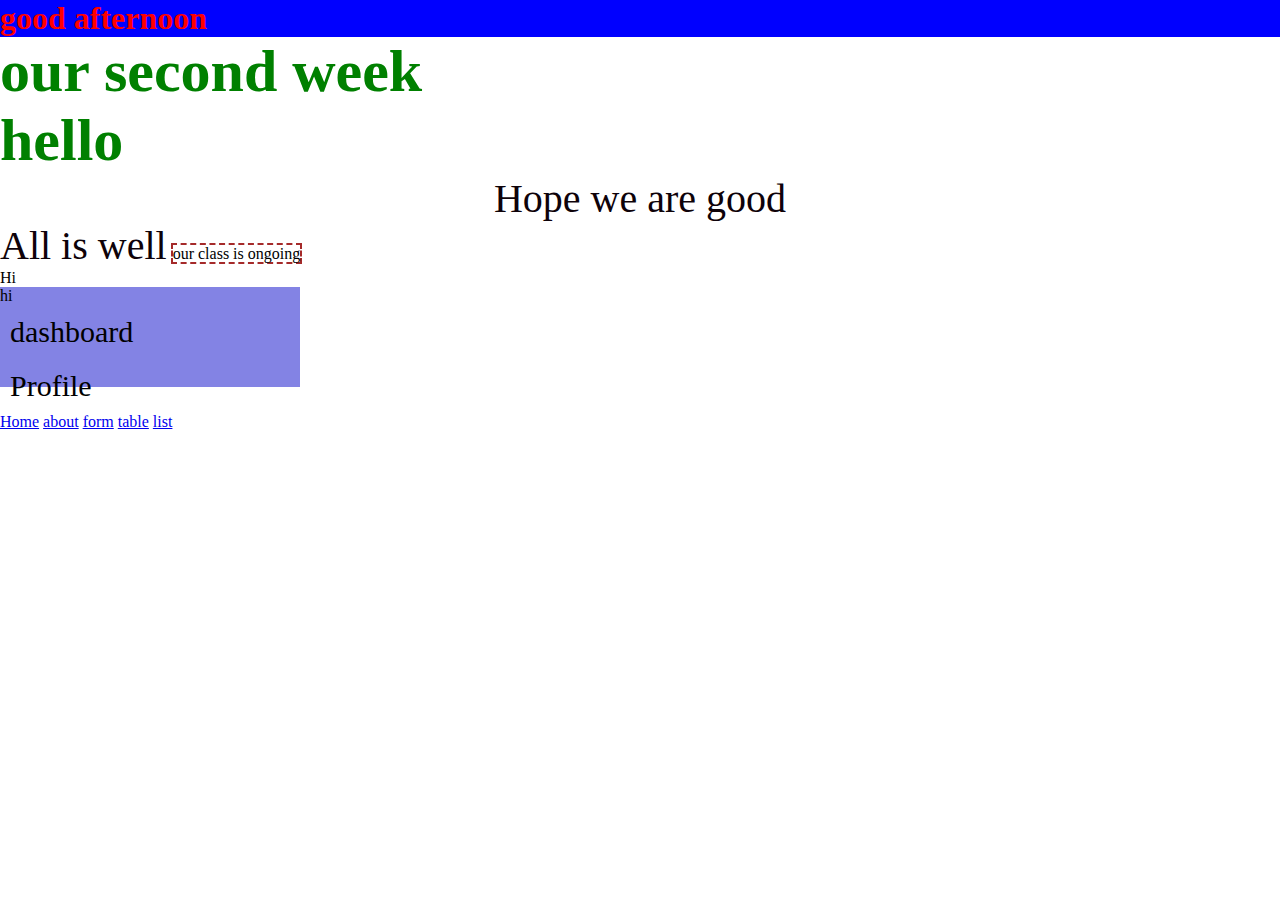
<file: index.html>
<!DOCTYPE html>
<html lang="en">
<head>
  <meta charset="UTF-8">
  <meta name="viewport" content="width=device-width, initial-scale=1.0">
  <!--internal styling-->
  <style>
    /* selector as tagname */
h2{
   font-size: 60px;
   color: green;
}
/* selector as classname */
  .checking-up{
      text-align: center;
      color: rgb(14, 2, 9);
      font-size: 40px;
  }

     /* selector as id name */
     #ongoing-class{
      border: 2px dashed brown;
     } 
      </style>

      <link rel="stylesheet" href="style.css">
  <title>css class</title>

</head>
<body>
  <!---inline styling-->
  <h1 style="color: red;background-color: blue;">good afternoon</h1>
  <h2>our second week</h2>
    <h2>hello</h2>
  <p class="checking-up">Hope we are good</p>
  <small class="checking-up-two"> All is well</small>

   <span id="ongoing-class">our class is ongoing</span>
    <p id="hi">Hi</p>

   <div class="sidebar-container">
    <aside>
      <p>hi</p>
      <a href="dashboard.html" class="sidebar-item"
       target="_blank">dashboard</a>
      <a href="#" class="sidebar-item">Profile</a>
      <nav>
        <a href="index.html">Home</a><!--the first to be seen on the 
        browser-->
        <a href="about.html">about</a>
        <a href="form.html">form</a>
        <a href="table.html">table</a>
        <a href="list.html">list</a>
      </nav>
    </aside>
   </div>

</body>
</html>
</file>
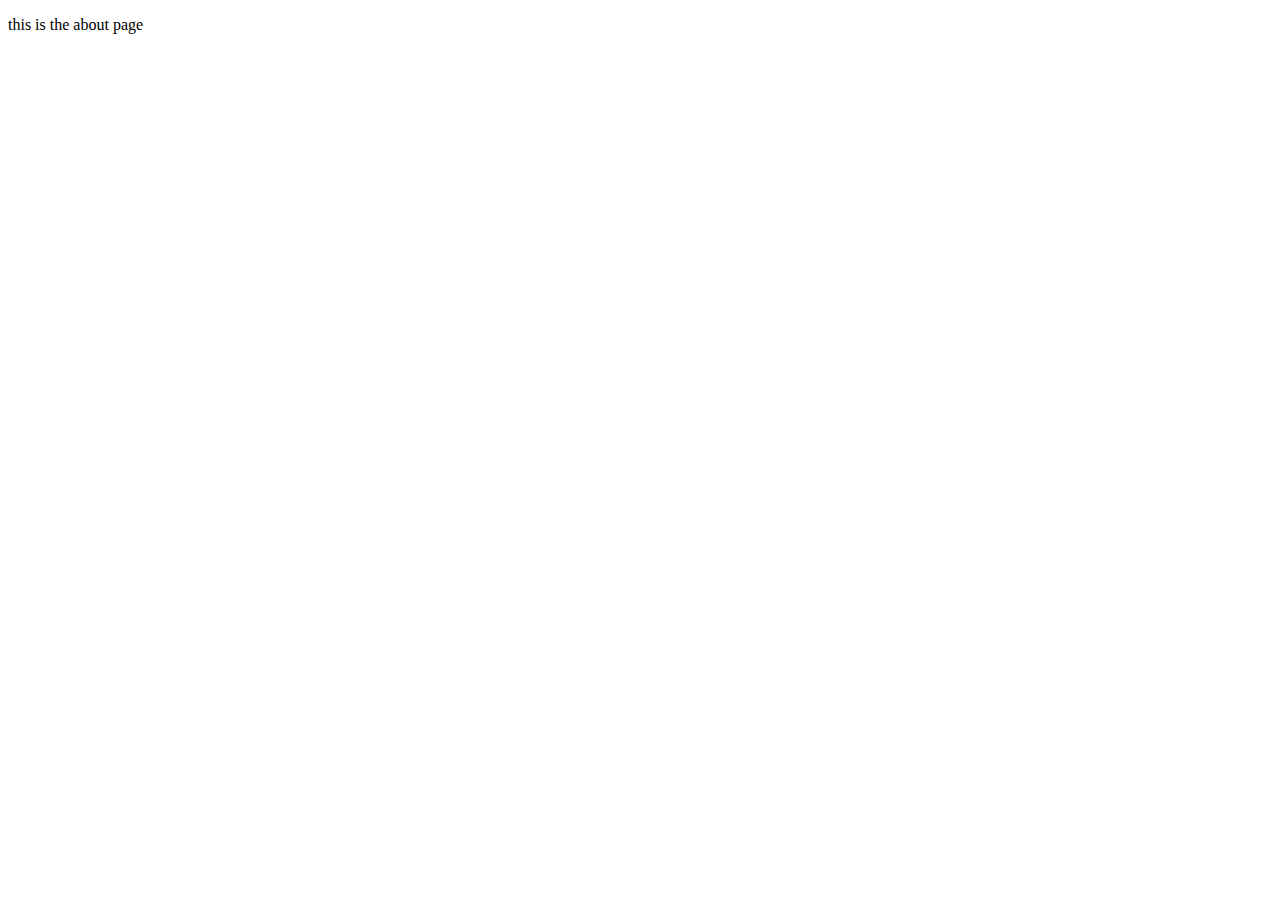
<file: about us.html>
<!DOCTYPE html>
<html lang="en">
<head>
    <meta charset="UTF-8">
    <meta name="viewport" content="width=device-width, initial-scale=1.0">
    <title>About Page</title>
</head>
<body>
    <p>this is the about page</p>
</body>
</html>
</file>
<file: style.css>
/* external stylesheet */
*{
  padding: 0;
  margin: 0;
}
.sidebar-container{
 background-color: rgb(131, 131, 228);
 width: 300px;
 height: 100px;
}

  .sidebar-item{
  color: black;
  font-size: 30px;
  text-decoration: none;
  padding: 10px;
  display: flex;
  flex-direction: column;

 }
sidebar-item:link{

}
   .sidebar-item:hover{
    background-color: rgb(47, 53, 53);
    border-radius: 10px;
    
    
   }    
      

   .sidebar-container aside{
    border: 1px; dotted color: #414141;
   }
   
    aside:first-child a{
      color: rgb[255,0,0]; 
    }
 .second{
padding-left: 120px;
 }

 .checking-up, .checking-up-two{
  text-align: center;
  color: rgb(14, 2, 9);
  font-size: 40px;
}
 
  a{target="blank_"}{
    color: #ecece;
  }
</file>
